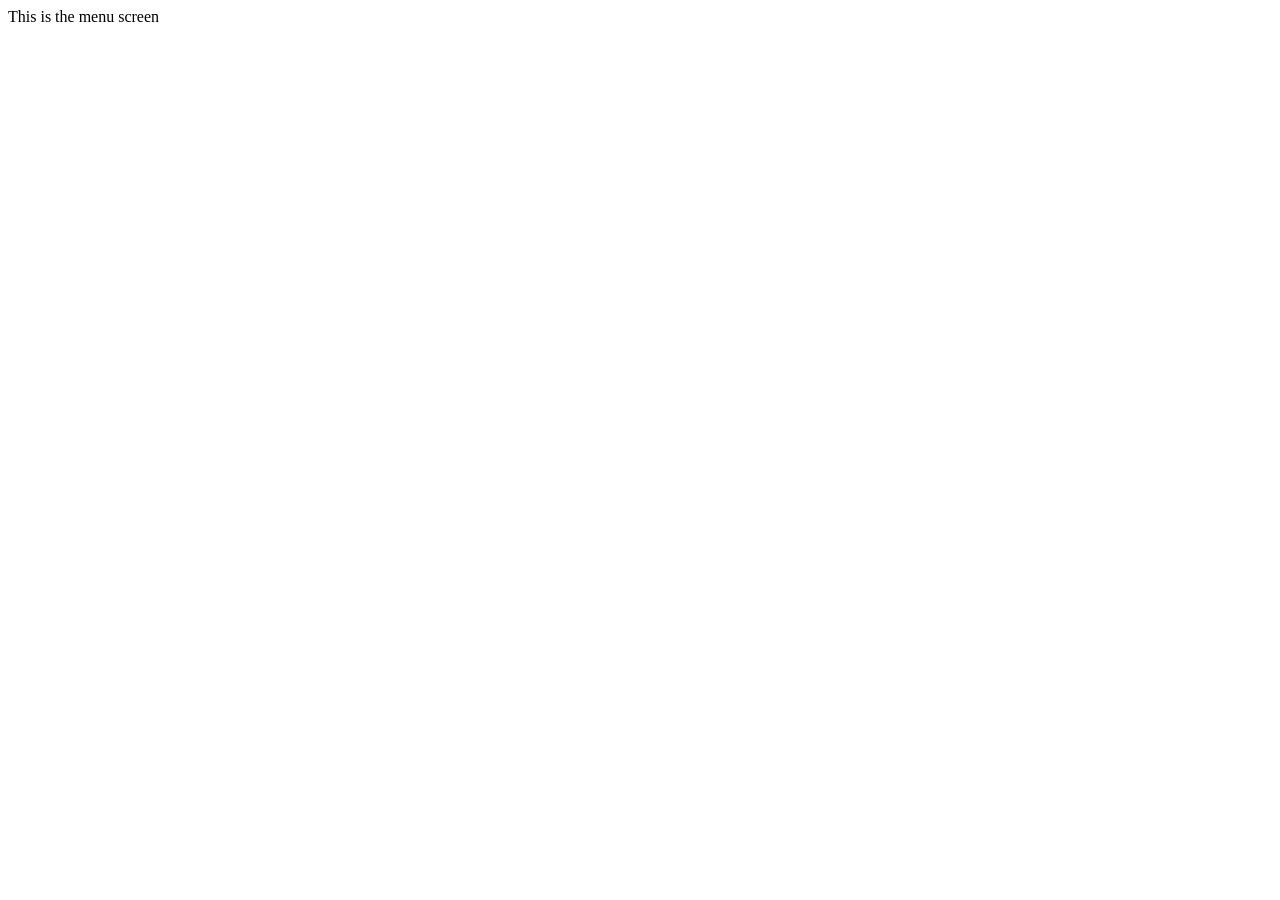
<file: BrawlentinesDateSim/index.html>
<!DOCTYPE html>
<html lang="en">
<head>
    <meta charset="UTF-8">
    <meta name="viewport" content="width=device-width, initial-scale=1.0">
    <link rel="icon" type="image/x-icon" href="">
    <title>Document</title>
</head>
<body>
    This is the menu screen
</body>
</html>
</file>
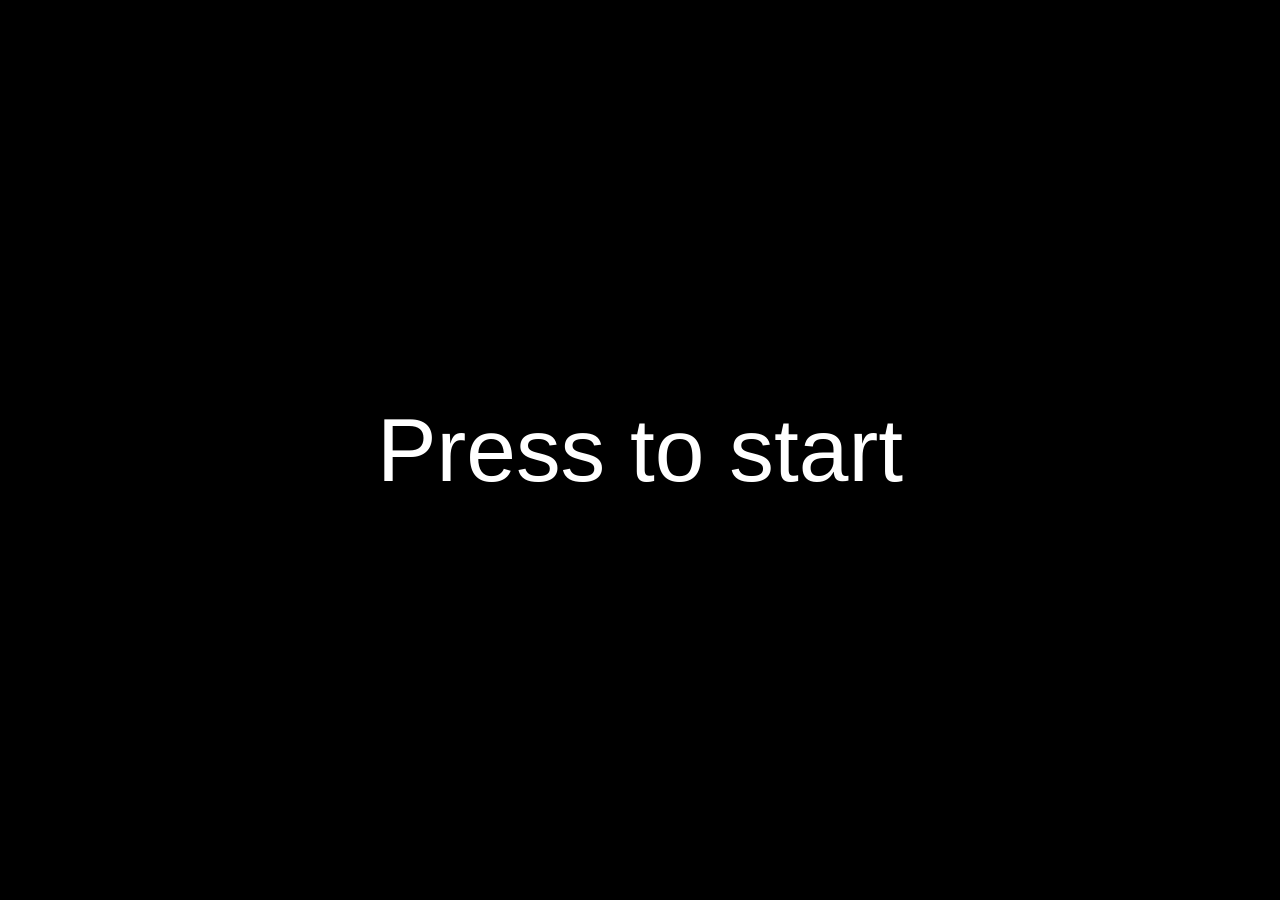
<file: BrawlentinesDateSim/intro.html>
<!DOCTYPE html>
<html lang="en">
<head>
    <meta charset="UTF-8">
    <meta name="viewport" content="width=device-width, initial-scale=1.0">
    <title>Loading...</title>
    <link rel="stylesheet" href="css/intro.css">
    <link rel="stylesheet" href="css/global.css">
</head>
<body>
    <div class="fade" aria-hidden="true"></div>
    <button class="start-button" type="button">Press to start</button>
    <audio id="load-sfx" src="sfx/brawlentine_load_01.ogg" preload="auto"></audio>

    <script>
        const Fade = document.querySelector(".fade");
        const StartButton = document.querySelector(".start-button");
        const LoadSfx = document.getElementById("load-sfx");

        StartButton.addEventListener("click", () => {
            StartButton.classList.add("is-hidden");
            Fade.classList.add("is-started");
            LoadSfx.volume = 1;

            LoadSfx.play()
                .then(() => {
                    console.log("Sound played!");
                })
                .catch((Err) => {
                console.error("An error occurred! " + Err);
                });
        });
    </script>
</body>
</html>
</file>
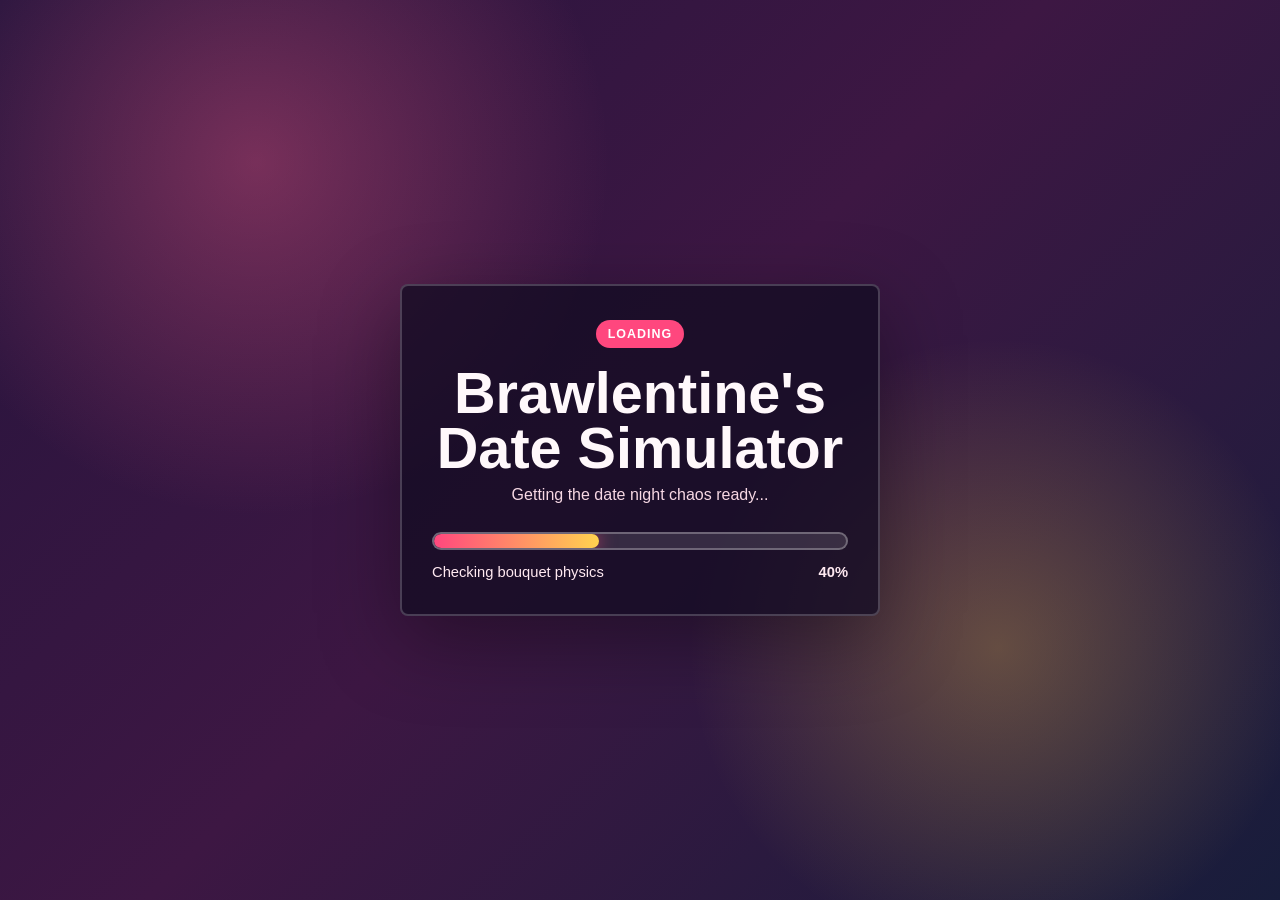
<file: BrawlentinesDateSim/loading.html>
<!DOCTYPE html>
<html lang="en">
<head>
    <meta charset="UTF-8">
    <meta name="viewport" content="width=device-width, initial-scale=1.0">
    <title>Brawlentine's Date Simulator - Loading</title>
    <style>
        * {
            box-sizing: border-box;
        }

        body {
            min-height: 100vh;
            margin: 0;
            display: grid;
            place-items: center;
            overflow: hidden;
            background:
                radial-gradient(circle at 20% 18%, rgba(255, 96, 138, 0.35), transparent 28%),
                radial-gradient(circle at 78% 72%, rgba(255, 207, 74, 0.28), transparent 26%),
                linear-gradient(135deg, #25143d 0%, #3d1743 48%, #181d3b 100%);
            color: #fff8fb;
            font-family: Arial, Helvetica, sans-serif;
        }

        .loading-screen {
            width: min(92vw, 480px);
            padding: 34px 30px;
            border: 2px solid rgba(255, 255, 255, 0.2);
            border-radius: 8px;
            background: rgba(20, 12, 35, 0.78);
            box-shadow: 0 24px 80px rgba(0, 0, 0, 0.36);
            text-align: center;
        }

        .badge {
            display: inline-block;
            margin-bottom: 18px;
            padding: 7px 12px;
            border-radius: 999px;
            background: #ff477e;
            color: #fff;
            font-size: 0.78rem;
            font-weight: 700;
            letter-spacing: 0.08em;
            text-transform: uppercase;
        }

        h1 {
            margin: 0 0 10px;
            font-size: clamp(2rem, 7vw, 3.6rem);
            line-height: 0.95;
        }

        .subtitle {
            margin: 0 0 28px;
            color: #f7d8e4;
            font-size: 1rem;
        }

        .bar {
            height: 18px;
            overflow: hidden;
            border: 2px solid rgba(255, 255, 255, 0.28);
            border-radius: 999px;
            background: rgba(255, 255, 255, 0.12);
        }

        .bar-fill {
            width: 0%;
            height: 100%;
            border-radius: inherit;
            background: linear-gradient(90deg, #ff477e, #ffd34f);
            box-shadow: 0 0 18px rgba(255, 71, 126, 0.72);
            transition: width 0.18s ease;
        }

        .loading-row {
            display: flex;
            align-items: center;
            justify-content: space-between;
            gap: 18px;
            margin-top: 14px;
            color: #ffe9f1;
            font-size: 0.92rem;
        }

        .status {
            min-width: 0;
            text-align: left;
        }

        .percent {
            width: 44px;
            font-weight: 700;
            text-align: right;
        }
    </style>
</head>
<body>
    <main class="loading-screen" aria-live="polite">
        <span class="badge">Loading</span>
        <h1>Brawlentine's<br>Date Simulator</h1>
        <p class="subtitle">Getting the date night chaos ready...</p>

        <div class="bar" role="progressbar" aria-label="Loading progress" aria-valuemin="0" aria-valuemax="100" aria-valuenow="0">
            <div class="bar-fill"></div>
        </div>

        <div class="loading-row">
            <span class="status">Preparing menu</span>
            <span class="percent">0%</span>
        </div>
    </main>

    <script>
        const progressBar = document.querySelector(".bar");
        const fill = document.querySelector(".bar-fill");
        const percent = document.querySelector(".percent");
        const statusText = document.querySelector(".status");

        const statusMessages = [
            "Preparing menu",
            "Checking bouquet physics",
            "Charging dramatic dialogue",
            "Setting up the first choice",
            "Ready"
        ];

        let progress = 0;
        const timer = window.setInterval(() => {
            progress = Math.min(progress + Math.floor(Math.random() * 9) + 4, 100);
            const messageIndex = Math.min(
                Math.floor(progress / 25),
                statusMessages.length - 1
            );

            fill.style.width = `${progress}%`;
            percent.textContent = `${progress}%`;
            statusText.textContent = statusMessages[messageIndex];
            progressBar.setAttribute("aria-valuenow", progress);

            if (progress >= 100) {
                window.clearInterval(timer);
                window.setTimeout(() => {
                    window.location.href = "index.html";
                }, 550);
            }
        }, 220);
    </script>
</body>
</html>
</file>
<file: BrawlentinesDateSim/css/intro.css>
* {
            box-sizing: border-box;
        }

        html,
        body {
            min-height: 100%;
            margin: 0;
        }

        body {
            display: grid;
            place-items: center;
            overflow: hidden;
            background: #000 url("../img/loading_screen.png") center / cover no-repeat fixed;
        }

        .fade {
            position: fixed;
            inset: 0;
            background: #000;
        }

        .fade.is-started {
            animation: RevealBackground 0.8s ease forwards;
        }

        .start-button {
            display: flex;
            justify-content: center;
            align-items: center;
            width: 100vh;
            height: 100vh;
            border: none;
            background: black;
            color: white;
            z-index: 1;
            font-size: 67pt;

            animation: TextPulse 0.5s ease-in-out infinite;
        }

        .start-button.is-hidden {
            display: none;
        }

        @keyframes TextPulse {
        0% { opacity: 1; }
        50% { opacity: 0.6; }
        100% { opacity: 1; }
        }

        @keyframes RevealBackground {
            from {
                opacity: 1;
            }

            to {
                opacity: 0;
                visibility: hidden;
            }
        }
</file>
<file: BrawlentinesDateSim/css/global.css>
@font-face {
  font-family: 'Lilita One';
  src: url('../font/LilitaOne-Regular.ttf') format('ttf');
  font-weight: normal;
  font-style: normal;
  font-display: swap;
}

@font-face {
  font-family: 'Pusia Bold';
  src: url('../font/Pusia-Bold.otf') format('otf');
  font-weight: normal;
  font-style: normal;
  font-display: swap;
}

*
{
    font-family: 'Lilita One', 'Pusia Bold', Arial, Helvetica, sans-serif;
}
</file>
